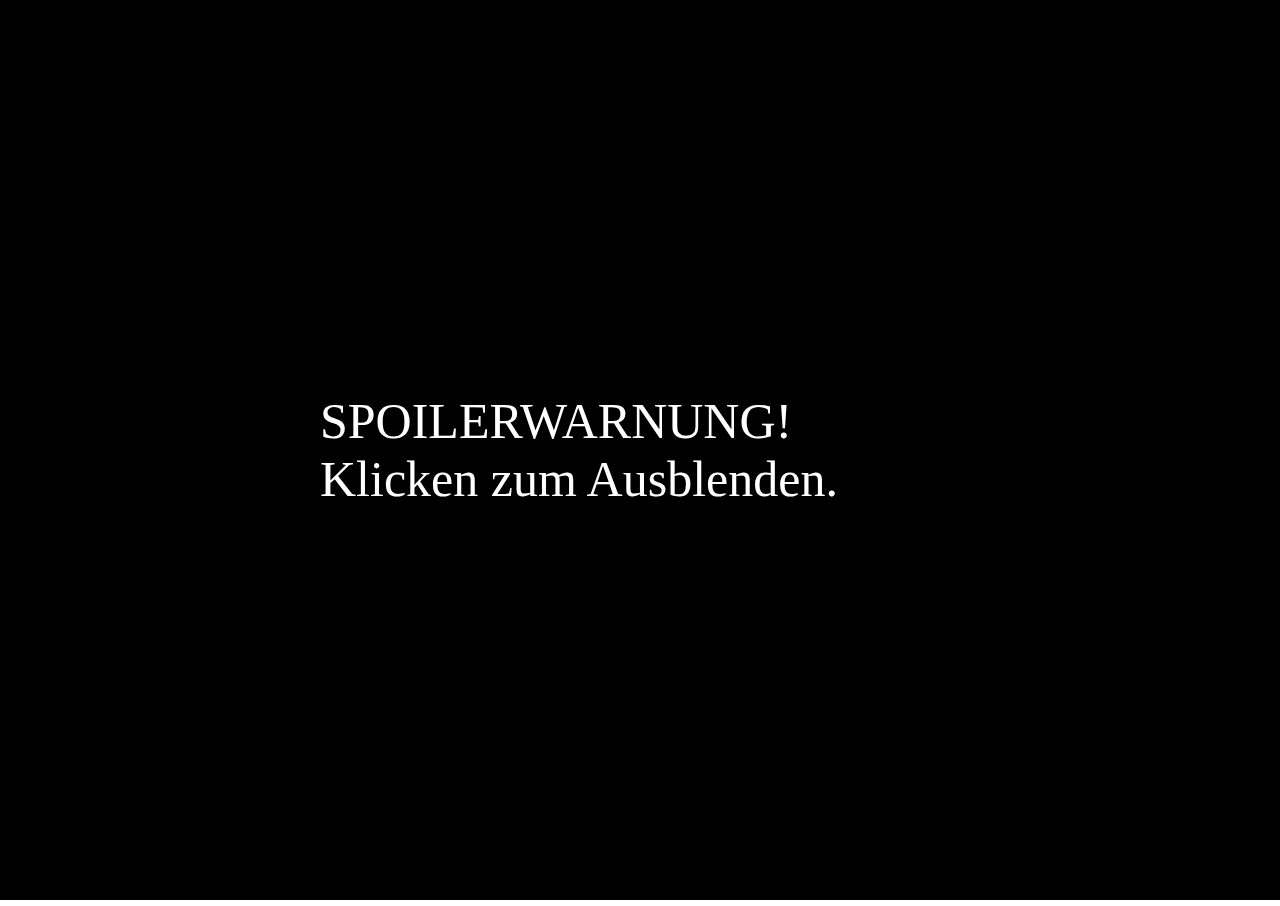
<file: gs.html>
<!DOCTYPE html>
<html lang="de">
<head>

  <meta charset="UTF-8" />
  <meta name="viewport" content="width=device-width, initial-scale=1">
<link rel="preconnect" href="https://fonts.googleapis.com">
<link rel="preconnect" href="https://fonts.gstatic.com" crossorigin>
<link href="https://fonts.googleapis.com/css2?family=Bitcount+Single+Ink:wght@100..900&family=Jost:ital,wght@0,100..900;1,100..900&family=Momo+Signature&family=Smooch+Sans:wght@100..900&family=Trade+Winds&family=Ubuntu:ital,wght@0,300;0,400;0,500;0,700;1,300;1,400;1,500;1,700&display=swap" rel="stylesheet">
<link rel="icon" type="image/x-icon" href="https://de.stardewvalleywiki.com/mediawiki/extensions/StardewValley/images/favicon.png">
<link rel="stylesheet" href="style.css">

<title>Verlauf</title>
<style>
#overlay {
  position: fixed;
  display: none;
  width: 100%;
  height: 100%;
  top: 0;
  left: 0;
  right: 0;
  bottom: 0;
  background-color: rgba(0,0,0,1);
  z-index: 2;
  cursor: pointer;
}


#text{
  position: absolute;
  top: 50%;
  left: 50%;
  font-size: 50px;
  color: white;
  transform: translate(-50%,-50%);
  -ms-transform: translate(-50%,-50%);
}
</style>
</head>

<body onload="on()">







	<script type="text/javascript">
    for (let i = 0; i < 42; i++) {
  console.error("Was ist das? Eine CTF-Challenge?");
}
console.error("Was ist das? Eine CTF-Challenge?");
</script>
<div id="overlay" onclick="off()">
  <div id="text">SPOILERWARNUNG! Klicken zum Ausblenden.</div>

</div>
  <h1>Verlauf</h1>

<button onclick="history.back()">Zurück zur Hauptseite</button>


<hr>
<p>Ein typischer Playthrough des Spiels sieht so aus:</p>
<ol>
  <li>Charakter und Farm erstellen</li>
  <li>Introsequenz ansehen (Wenn nicht übersprungen)</li>
  <li>Erste Samen anpflanzen & gießen</li>
  <li>Schlafen</li>
  <li>Bis Ernte Wiederholen</li>
  <li>Tier adoptieren (Oder überspringen)</li>
  <li>Samen bei Pierres kaufen (Oder JoJa)</li>
  <li>Etwas länger wiederholen</li>
  <li>Gemeinschaftszentrum freischalten</li>
  <li>Angel abholen</li>
  <li>Schwert abholen</li>
  <li>In die Minen gehen und die Zeit aus den Augen verlieren</li>
  <li>Alle Bündel im Gemeinschaftszentrum vervollständigen</li>
  <li>Farm verschönern</li>
  
</ol>

<hr>
<script>
function on() {
  document.getElementById("overlay").style.display = "block";
}

function off() {
  document.getElementById("overlay").style.display = "none";
}
</script>
</body>

<footer>
<p>© Jannis 2025</p>
<p>Diese Infos sind aus eigener Erfahrung und ohne jegliche Garantie bereitgestellt.</p>


<marquee direction="right">Sternentautaal</marquee>

</footer>
</html>
</file>
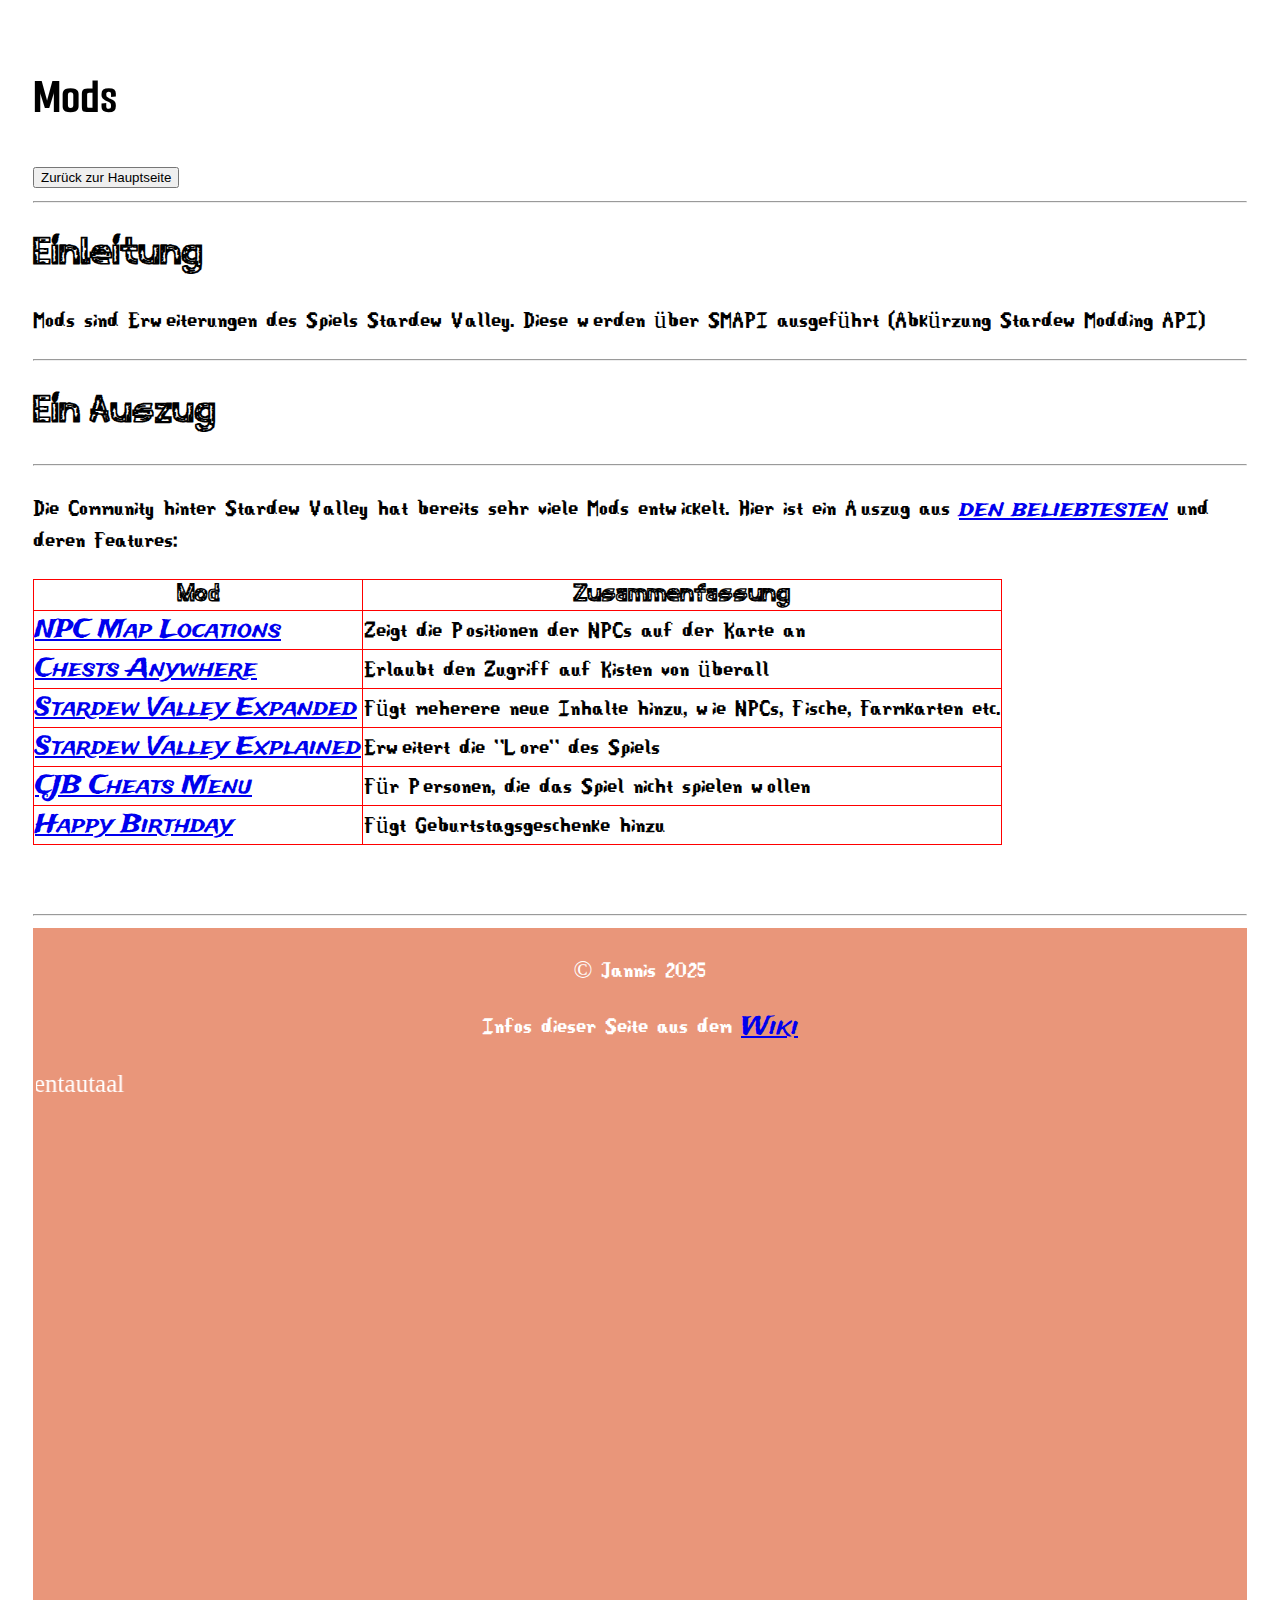
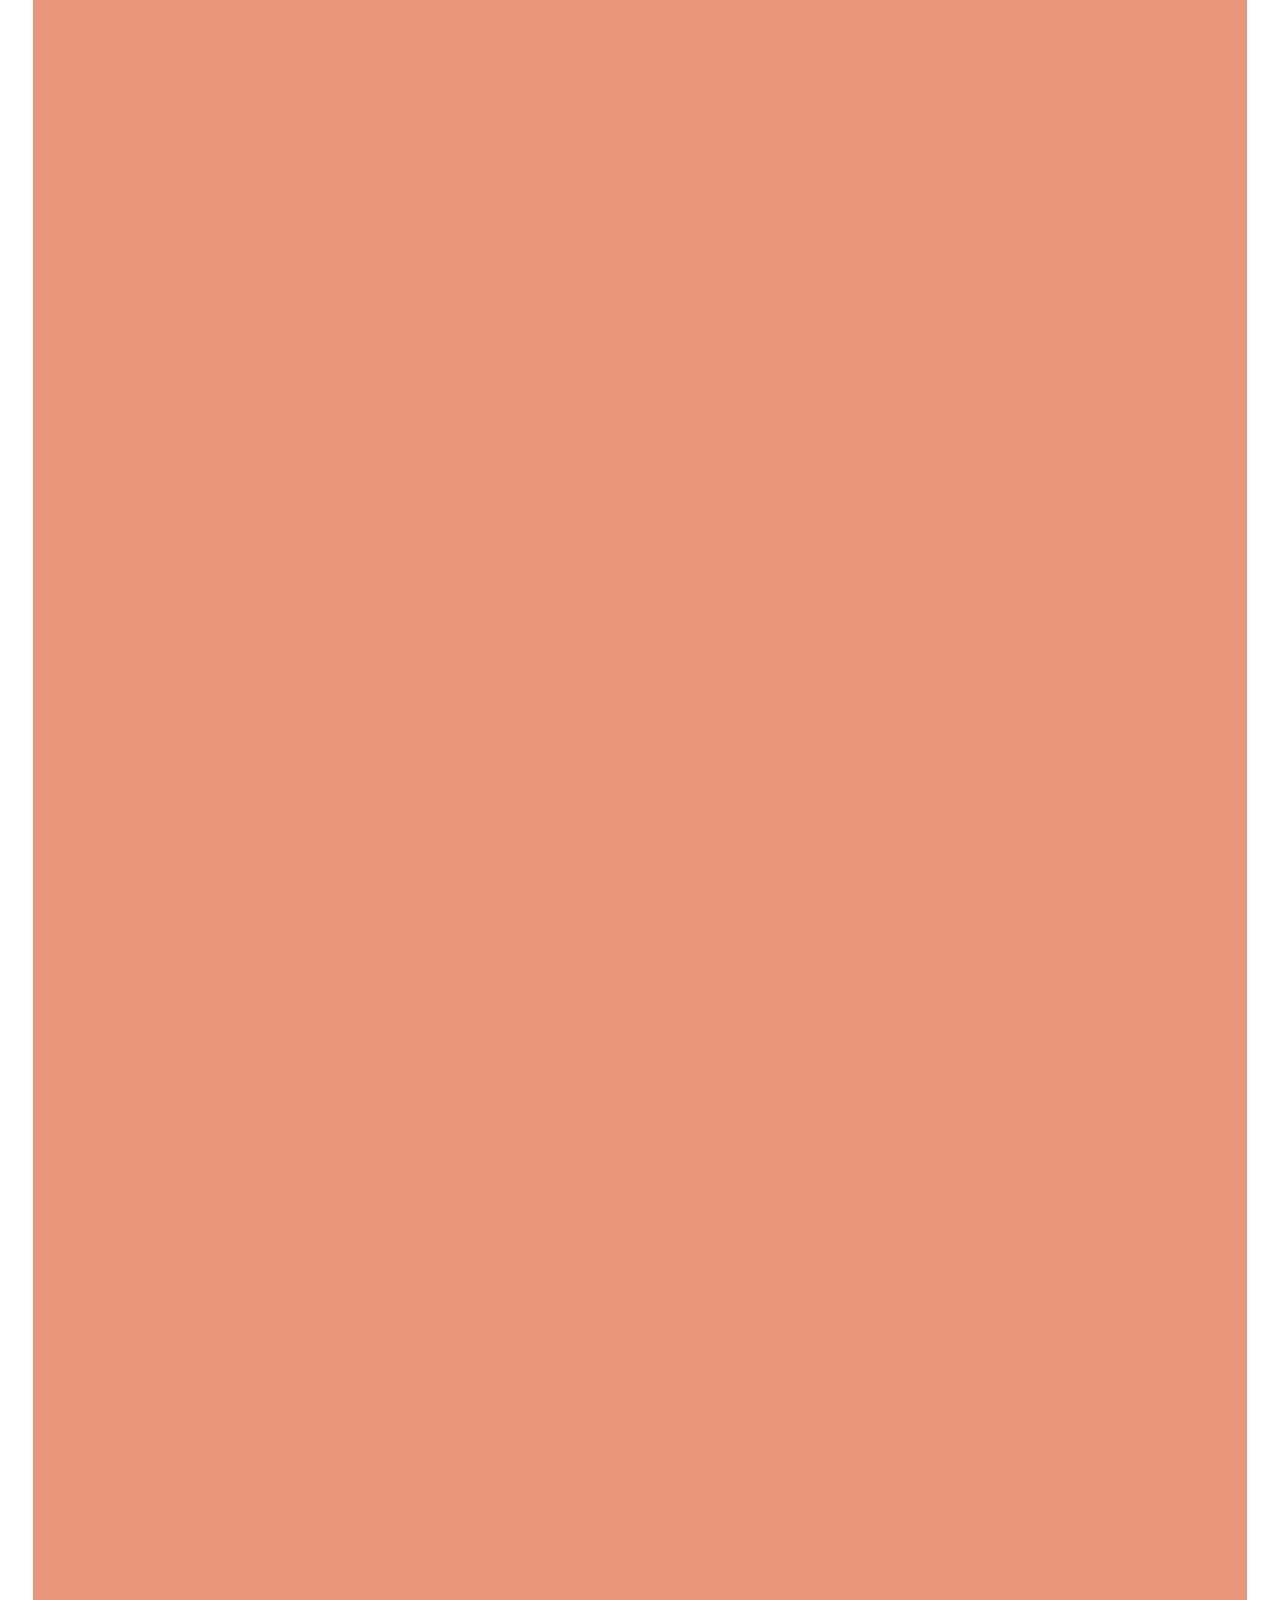
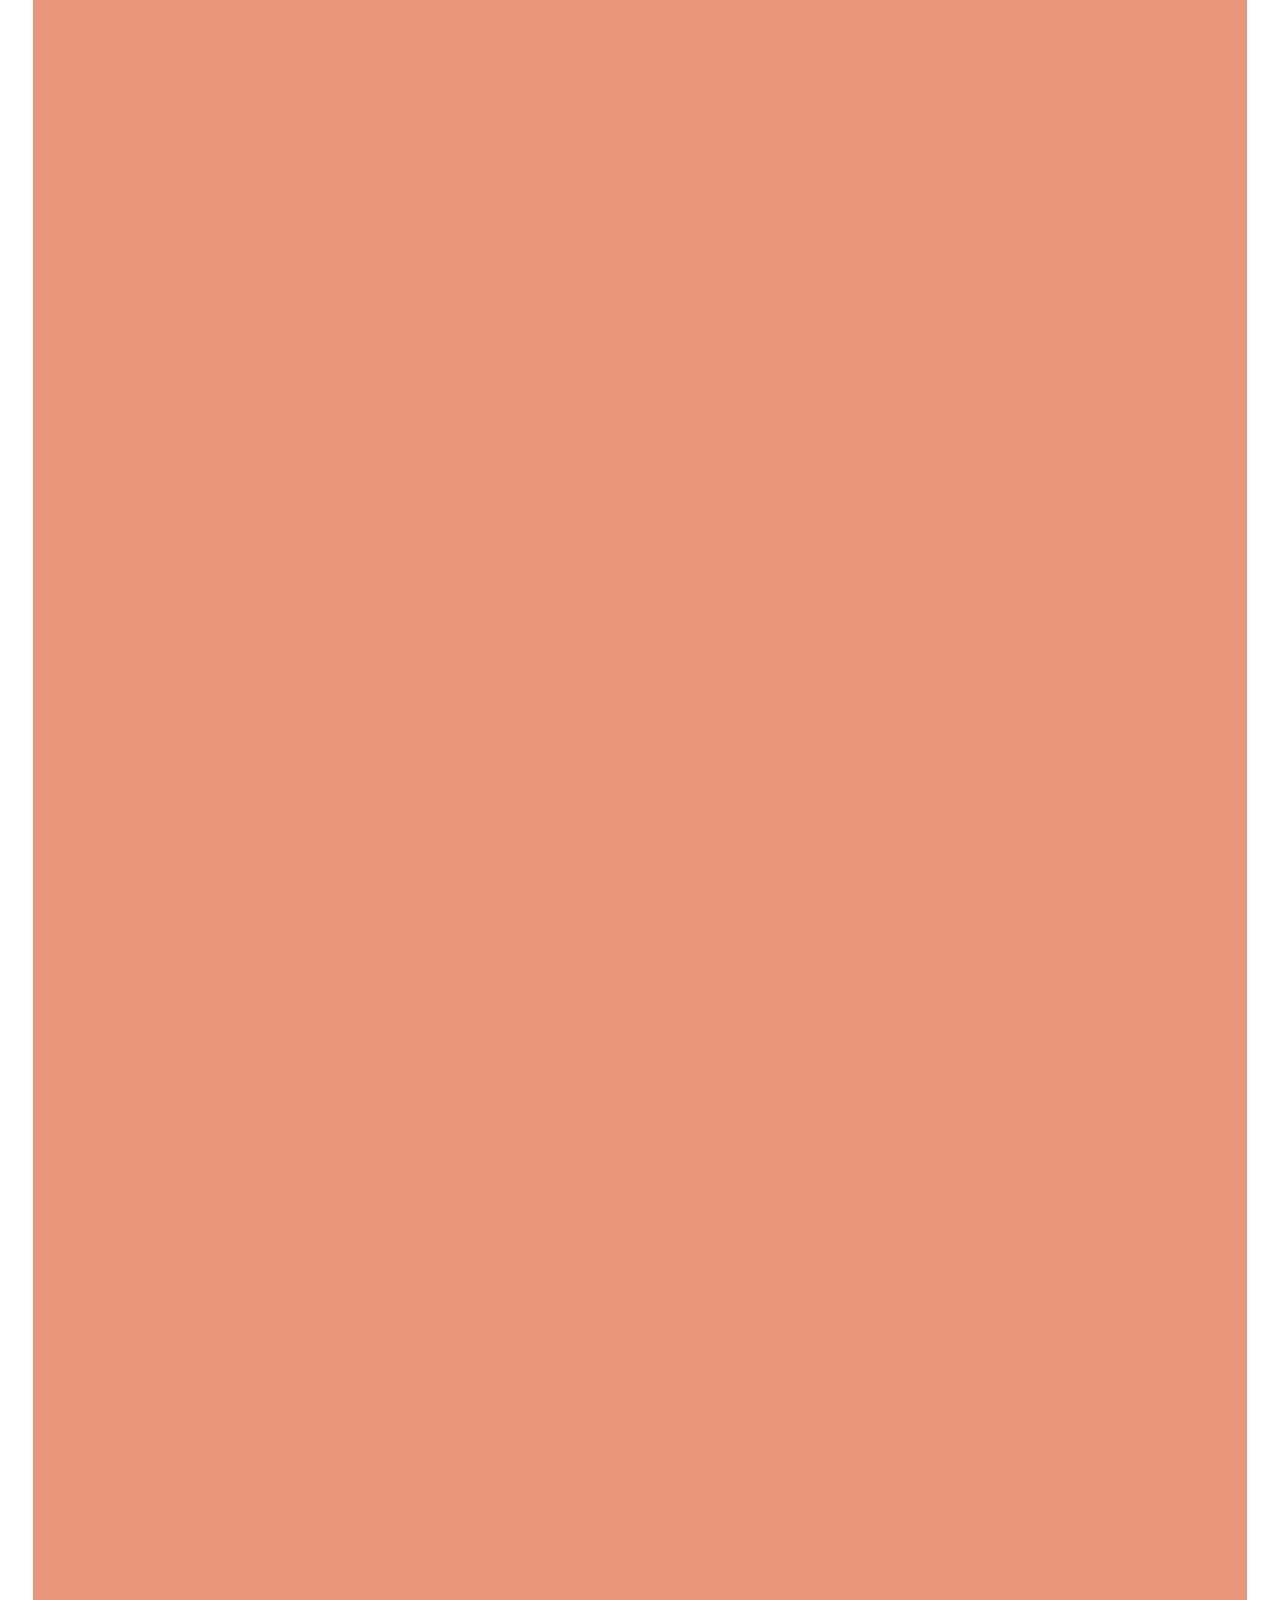
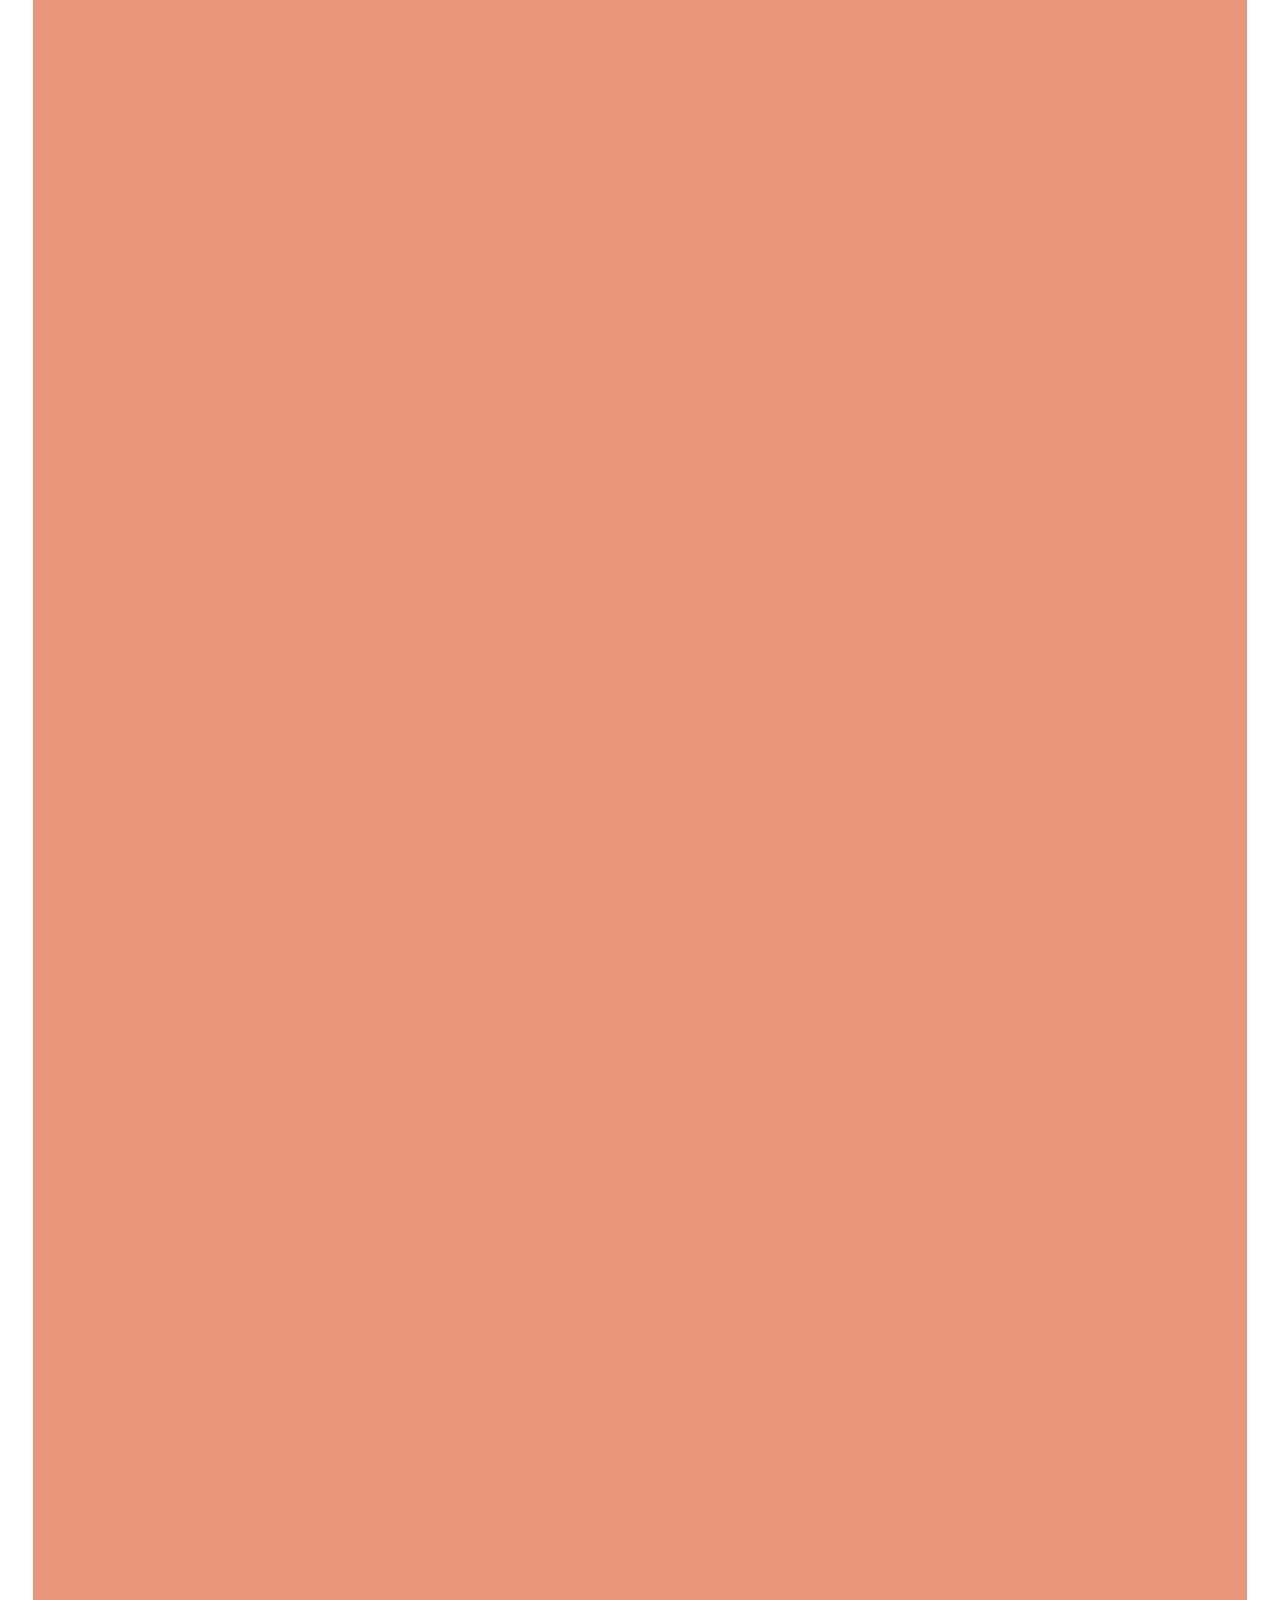
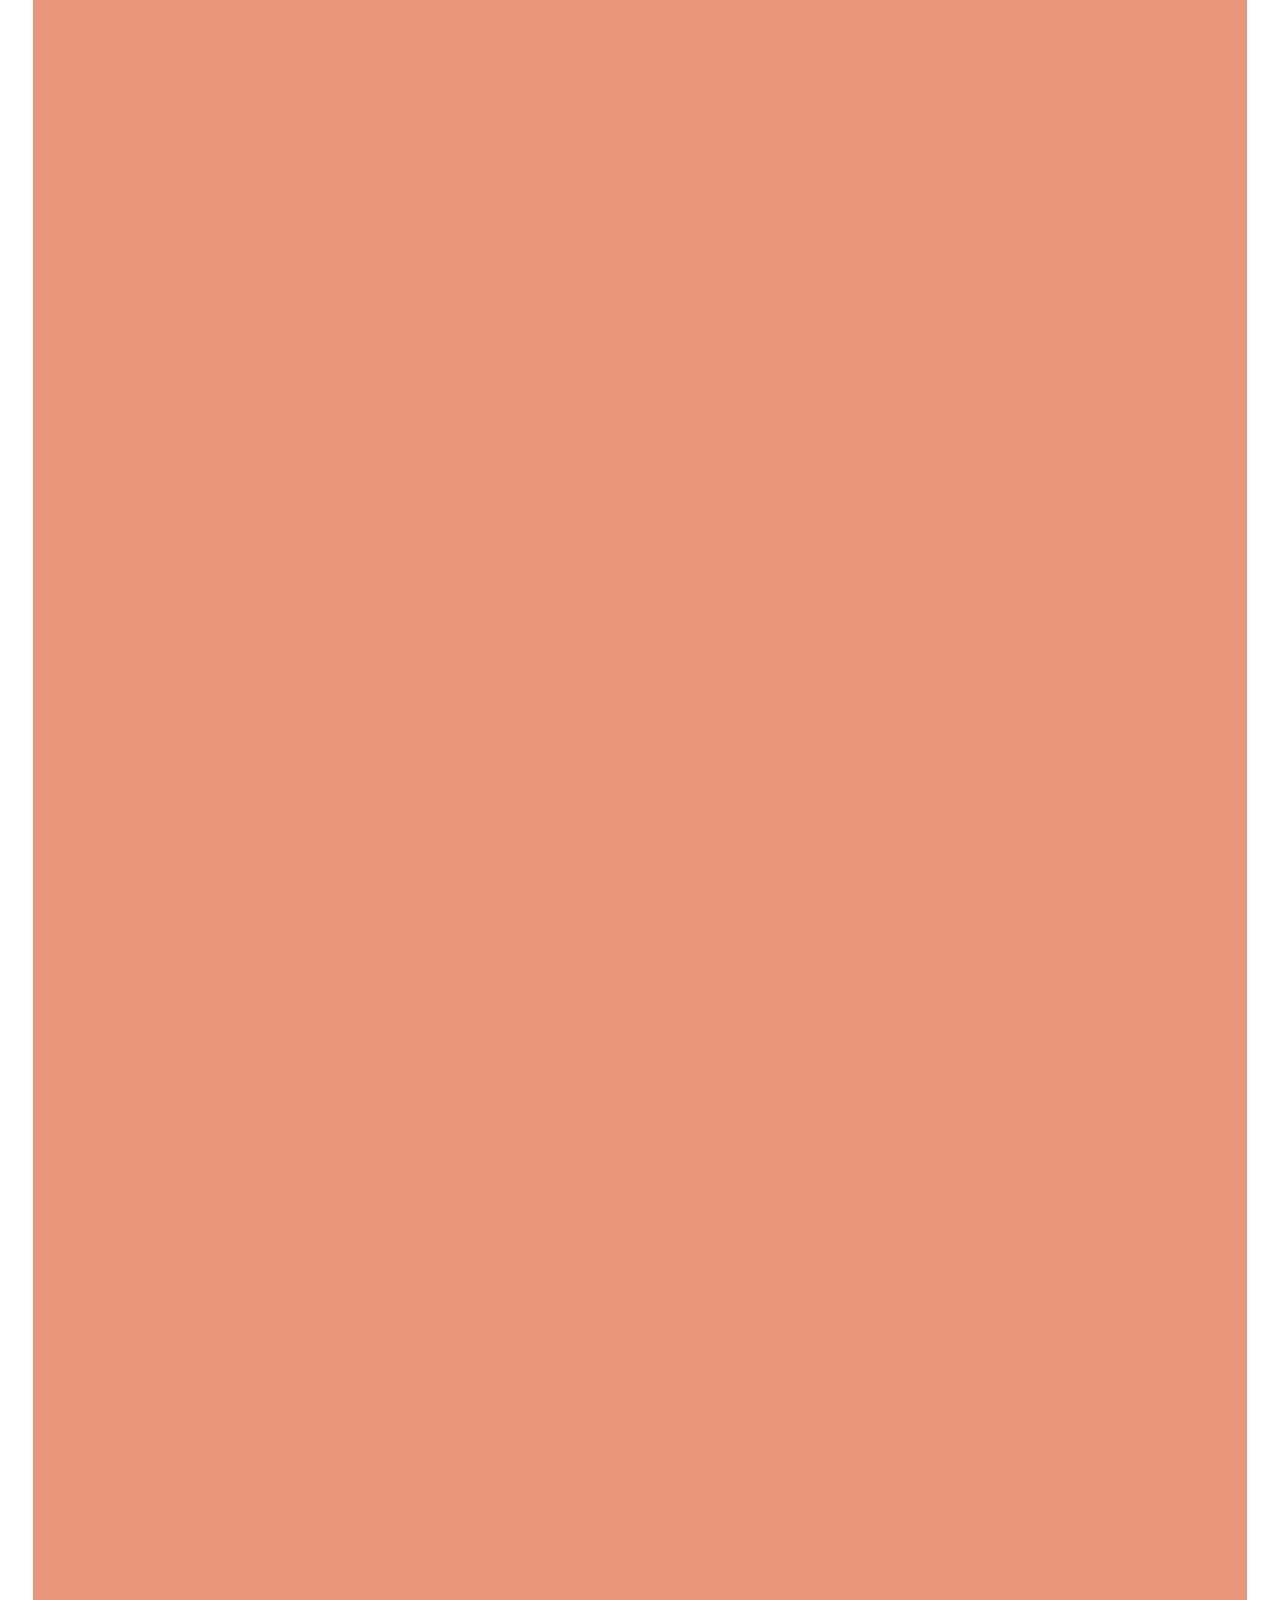
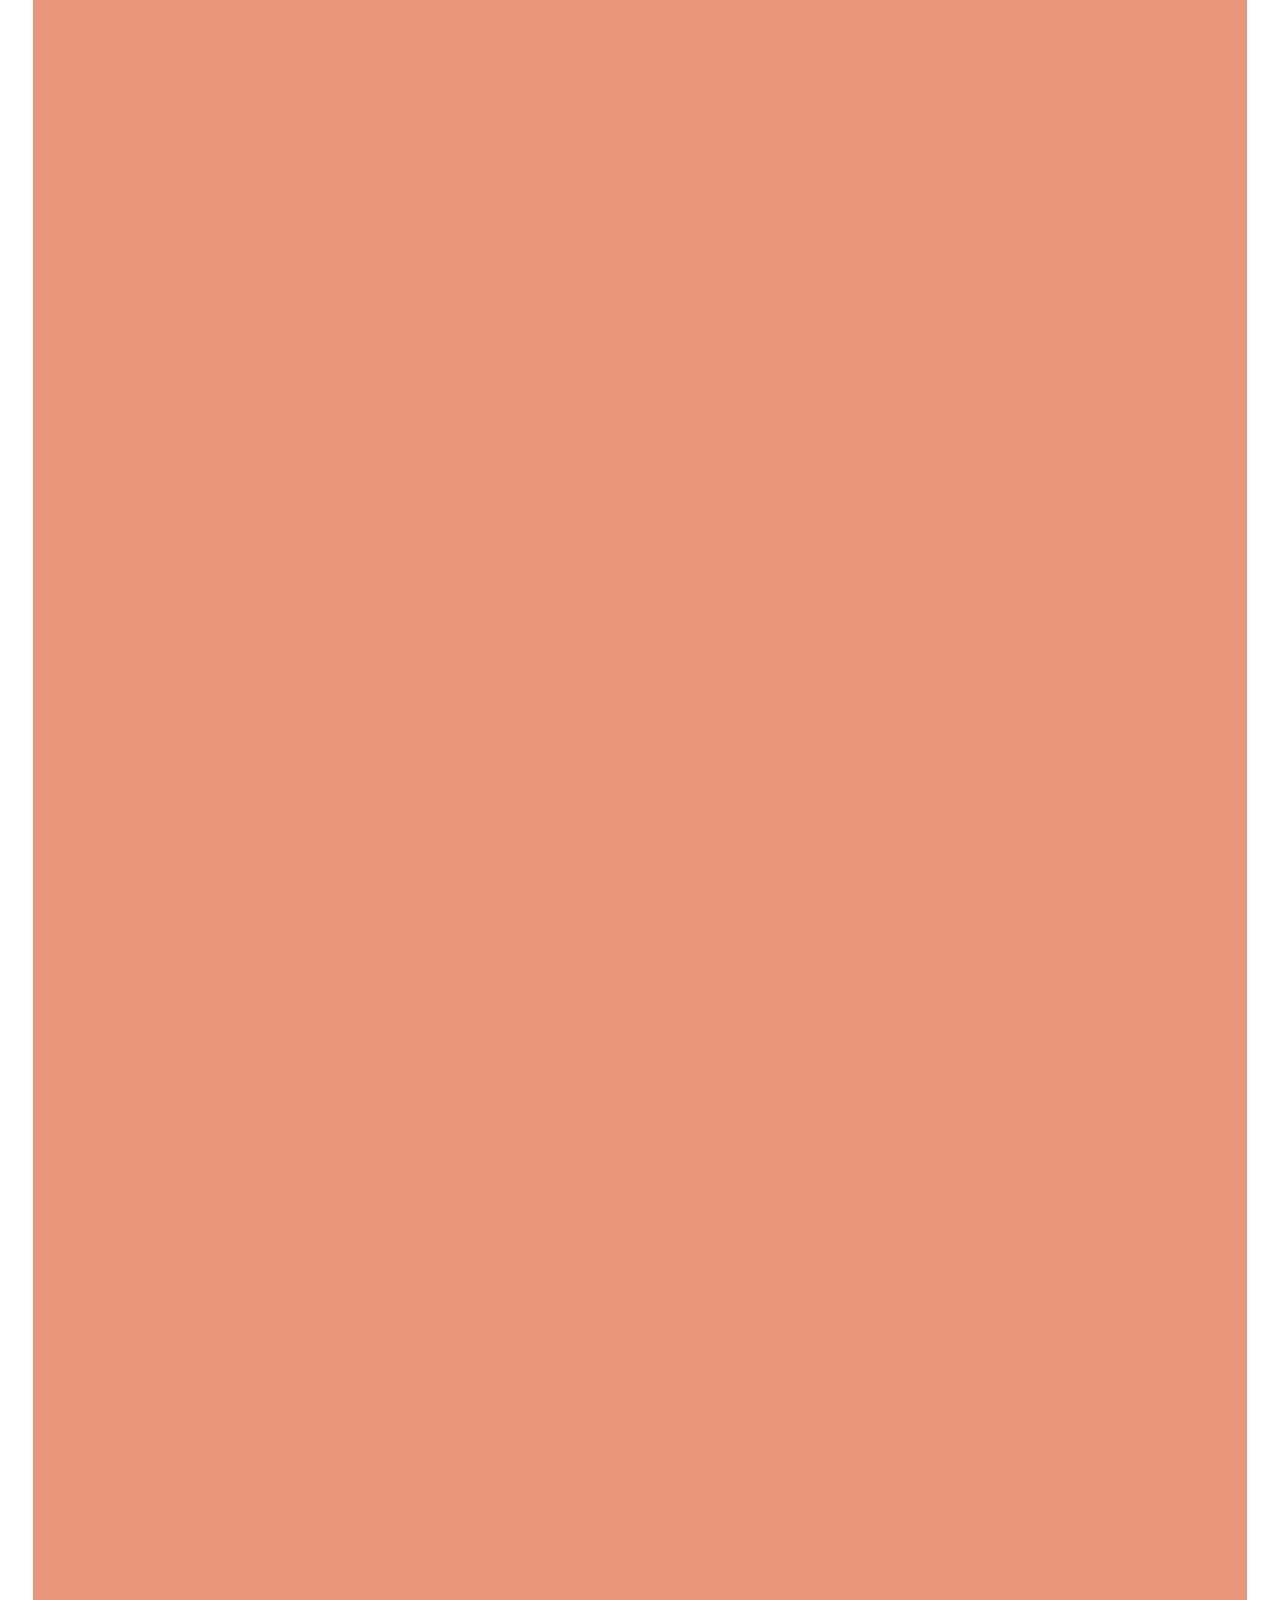
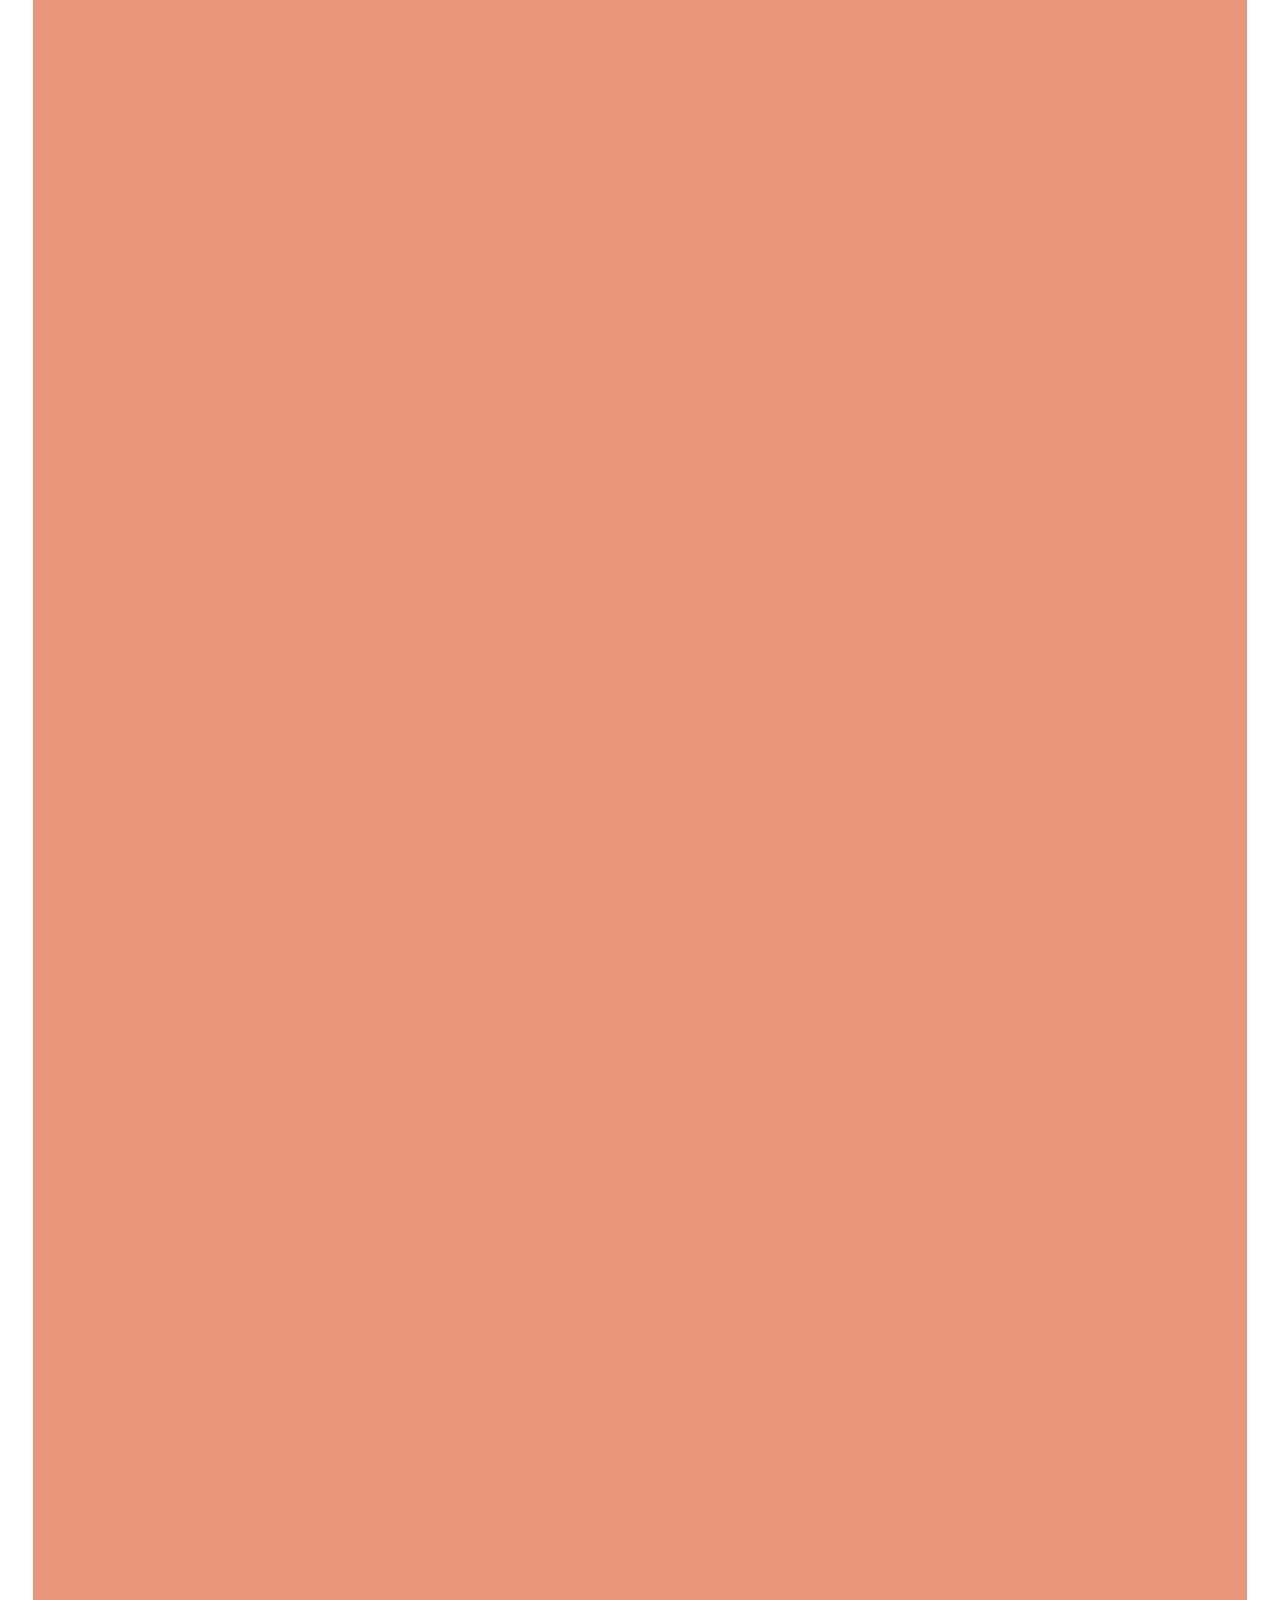
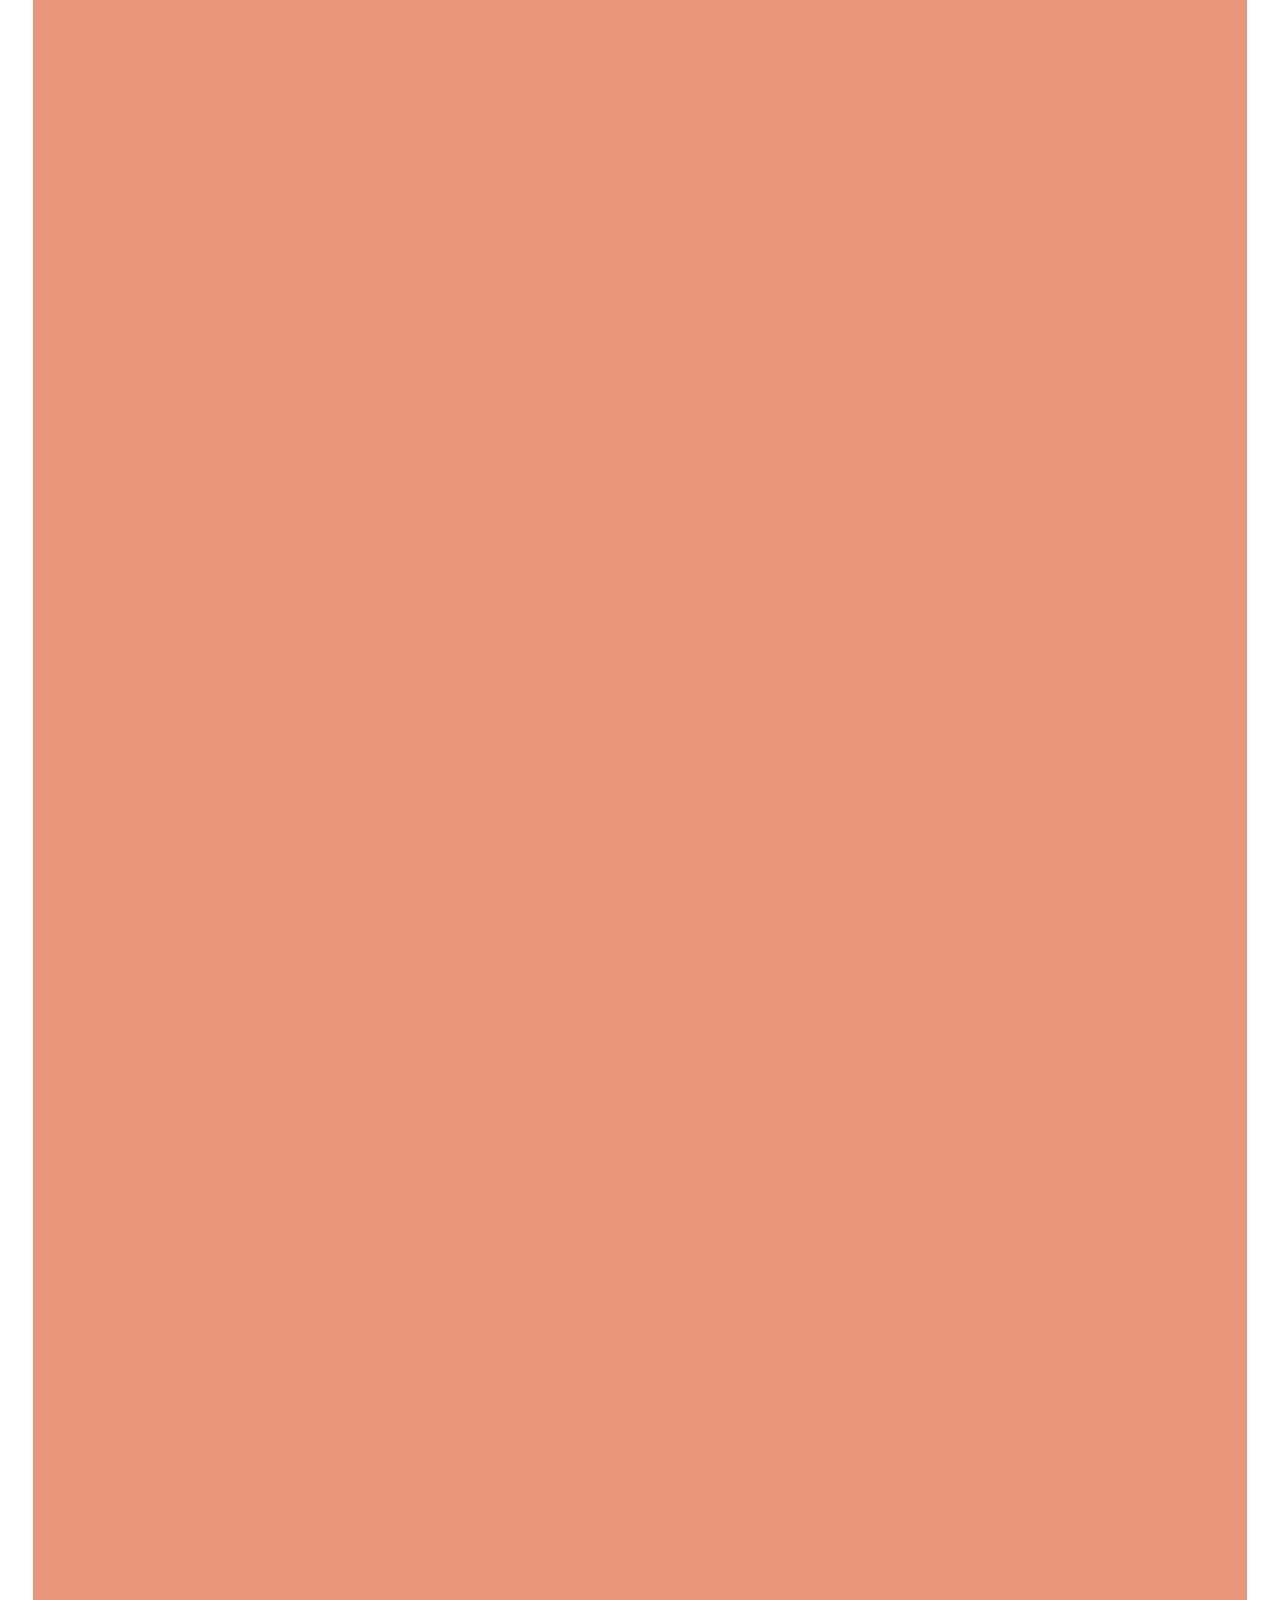
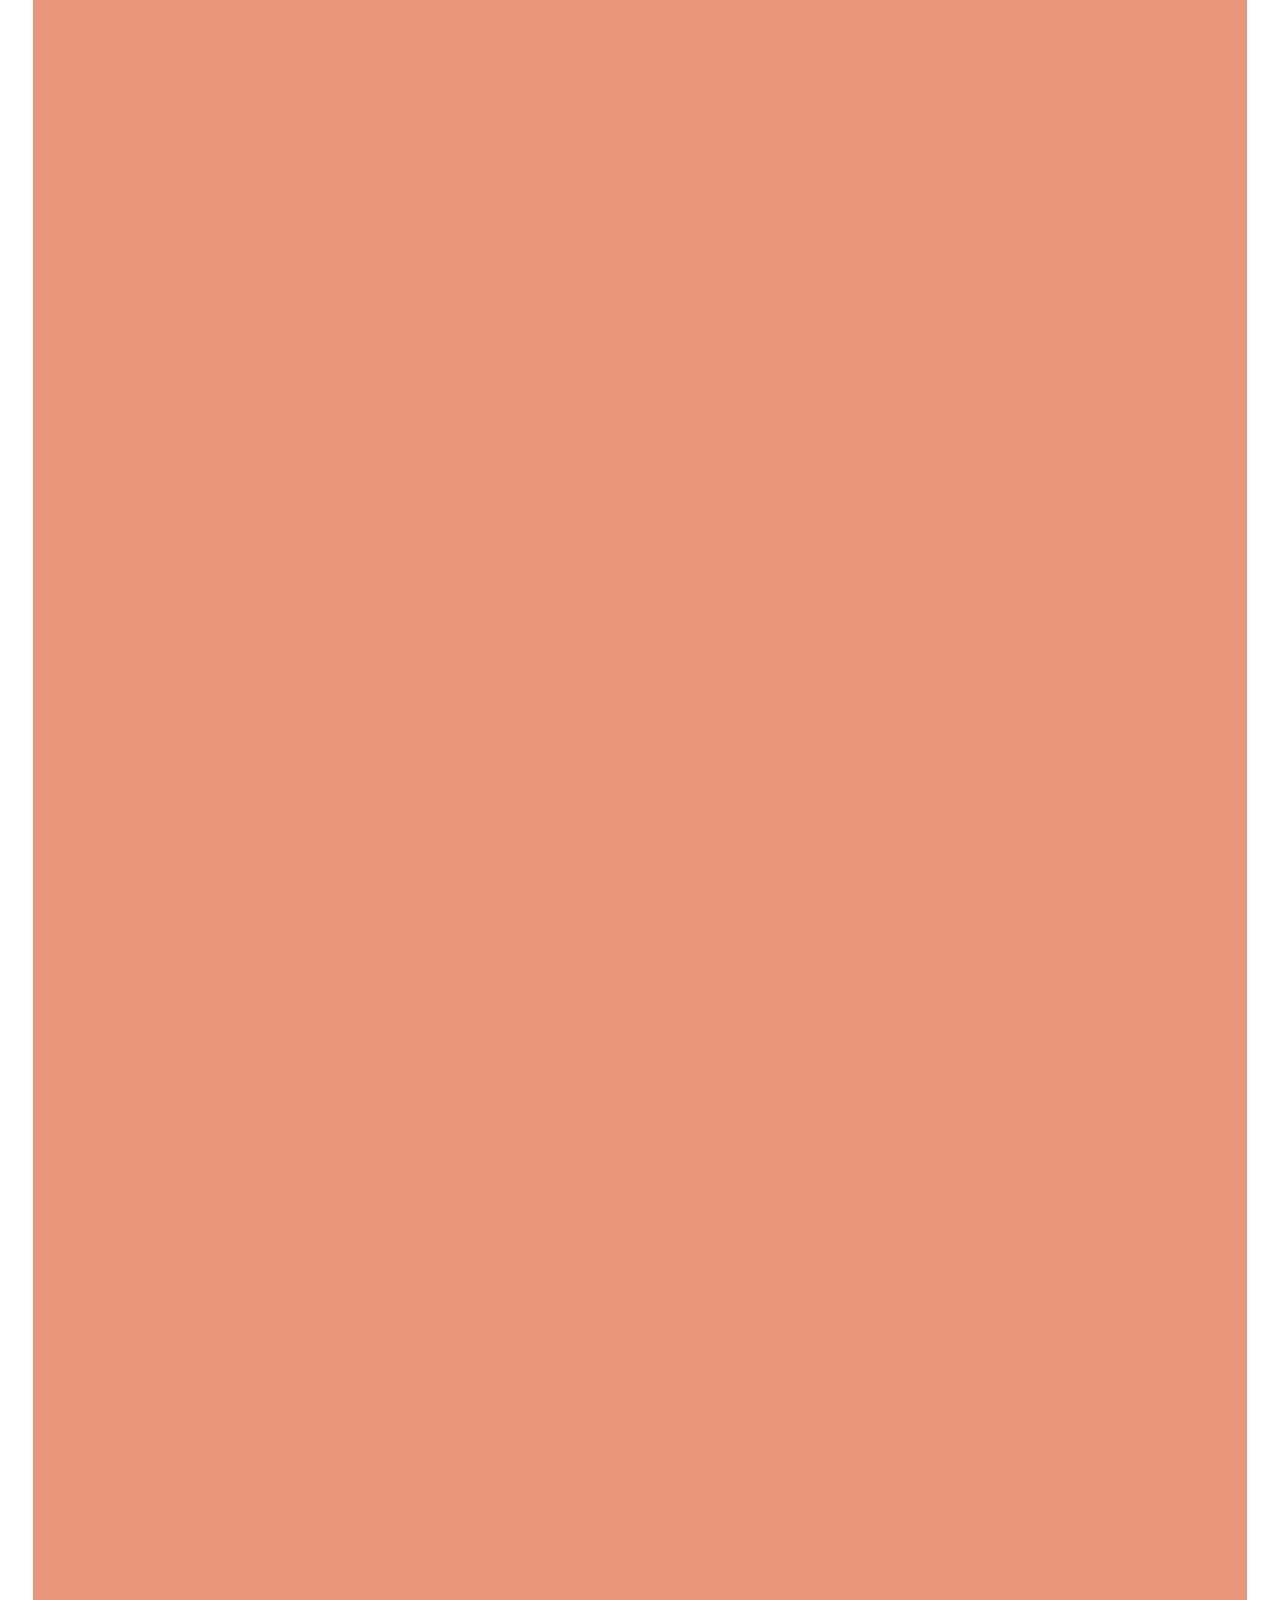
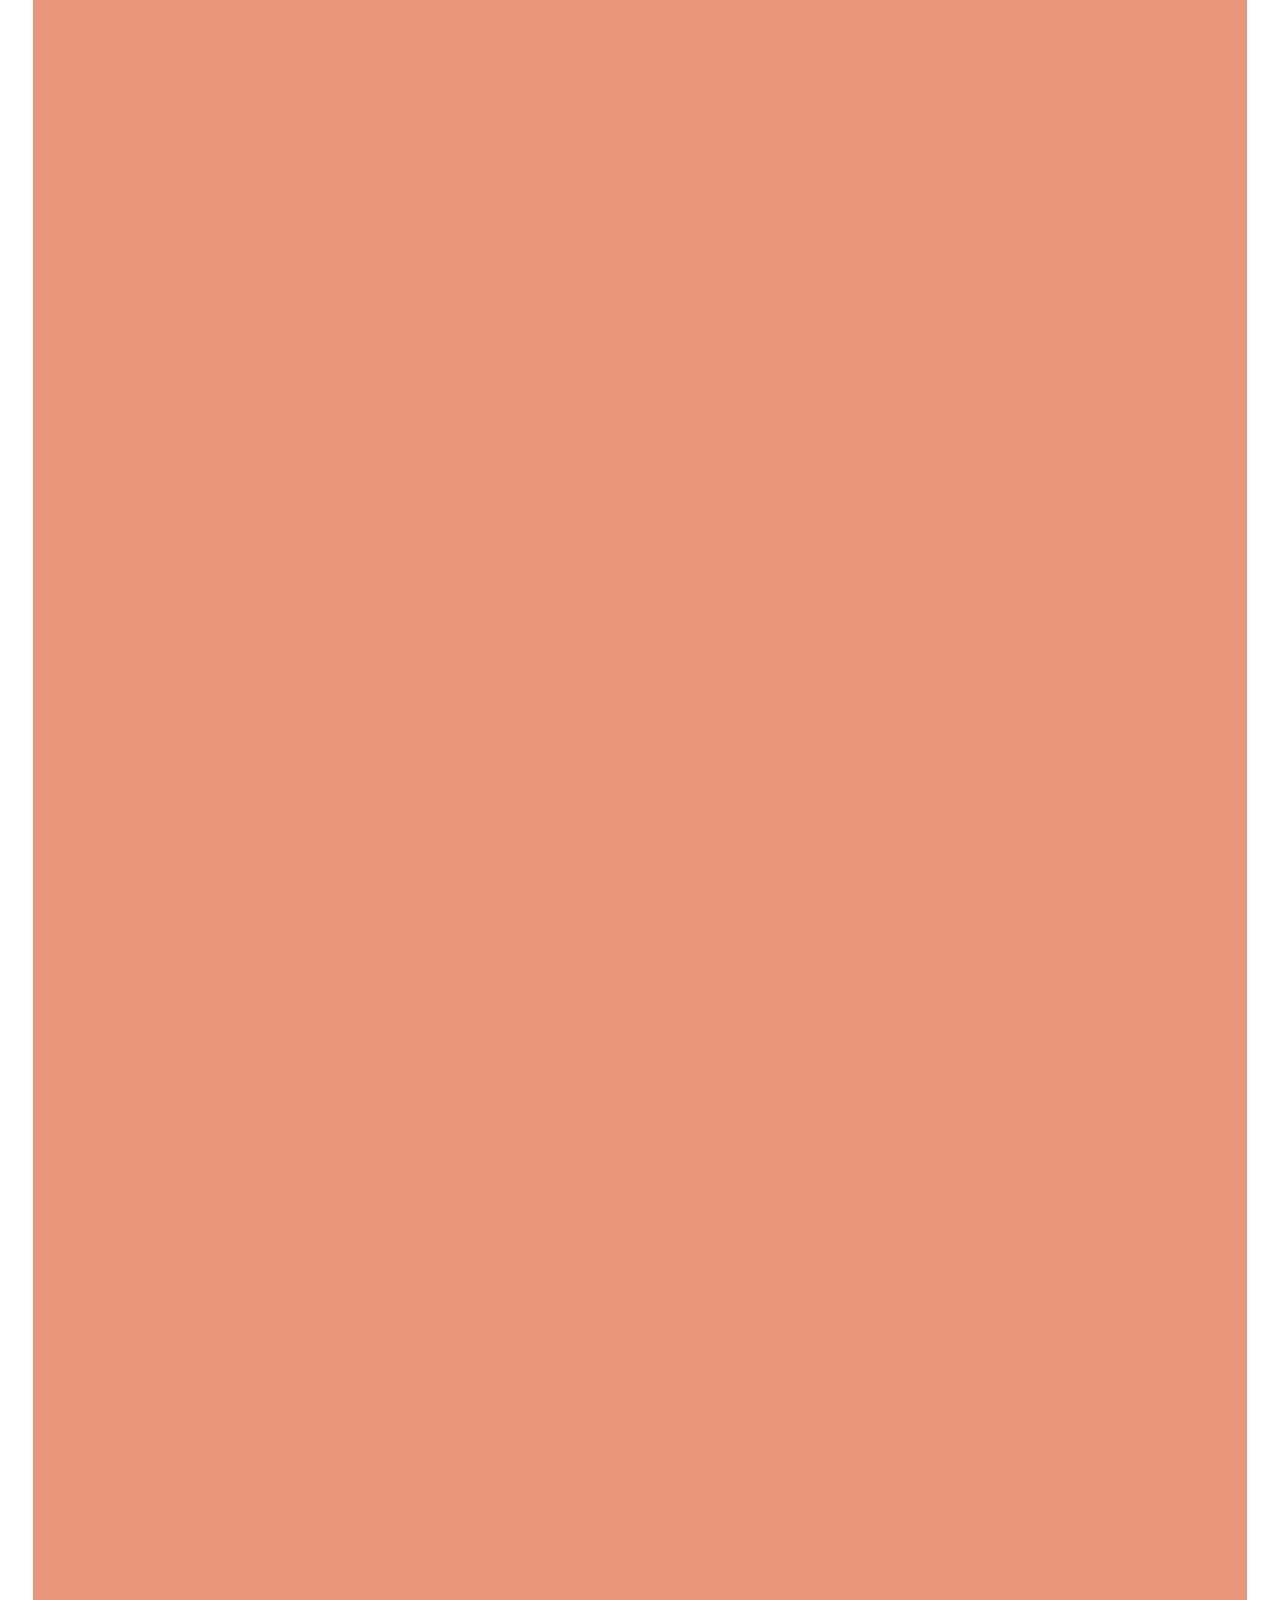
<file: mods.html>
<!DOCTYPE html>
<html lang="de">
<head>

  <meta charset="UTF-8" />
  <meta name="viewport" content="width=device-width, initial-scale=1">
<link rel="preconnect" href="https://fonts.googleapis.com">
<link rel="preconnect" href="https://fonts.gstatic.com" crossorigin>
<link href="https://fonts.googleapis.com/css2?family=Bitcount+Single+Ink:wght@100..900&family=Jost:ital,wght@0,100..900;1,100..900&family=Momo+Signature&family=Smooch+Sans:wght@100..900&family=Trade+Winds&family=Ubuntu:ital,wght@0,300;0,400;0,500;0,700;1,300;1,400;1,500;1,700&display=swap" rel="stylesheet">
<link rel="icon" type="image/x-icon" href="https://de.stardewvalleywiki.com/mediawiki/extensions/StardewValley/images/favicon.png">
<link rel="stylesheet" href="style.css">

<title>Mods</title>

</head>

<body>







	<script type="text/javascript">
    for (let i = 0; i < 42; i++) {
  console.error("Was ist das? Eine CTF-Challenge?");
}
console.error("Was ist das? Eine CTF-Challenge?");
</script>

  <h1>Mods</h1>

<button onclick="history.back()">Zurück zur Hauptseite</button>
<hr>
<h2>Einleitung</h2>
<p>Mods sind Erweiterungen des Spiels Stardew Valley. Diese werden über SMAPI ausgeführt (Abkürzung Stardew Modding API)</p>
<hr>
<h2>Ein Auszug</h2>
<hr>
<p>Die Community hinter Stardew Valley hat bereits sehr viele Mods entwickelt. Hier ist ein Auszug aus <a href="https://www.nexusmods.com/games/stardewvalley">den beliebtesten</a> und deren Features:</p>
<table>
  <tr><th>Mod</th><th>Zusammenfassung</th></tr>
  <tr><td><a href="https://www.nexusmods.com/stardewvalley/mods/239">NPC Map Locations</a></td><td>Zeigt die Positionen der NPCs auf der Karte an</td></tr>
  <tr><td><a href="https://www.nexusmods.com/stardewvalley/mods/518">Chests Anywhere</a></td><td>Erlaubt den Zugriff auf Kisten von überall</td></tr>
  <tr><td><a href="https://www.nexusmods.com/stardewvalley/mods/3753">Stardew Valley Expanded</a></td><td>Fügt meherere neue Inhalte hinzu, wie NPCs, Fische, Farmkarten etc.</td></tr>
  <tr><td><a href="https://www.nexusmods.com/stardewvalley/mods/39041">Stardew Valley Explained</a></td><td>Erweitert die "Lore" des Spiels</td></tr>
  <tr><td><a href="https://www.nexusmods.com/stardewvalley/mods/4">CJB Cheats Menu</a></td><td>Für Personen, die das Spiel nicht spielen wollen</td></tr>
  <tr><td><a href="https://www.nexusmods.com/stardewvalley/mods/520">Happy Birthday</a></td><td>Fügt Geburtstagsgeschenke hinzu</td></tr>
  
</table>
<br><br>
<!-- <tr><td><a href="https://www.nexusmods.com/stardewvalley/mods/239">NPC Map Locations</a></td><td>Zeigt die Positionen der NPCs auf der Karte an</td></tr> -->
<hr>


</body>

<footer>
<p>© Jannis 2025</p>
<p>Infos dieser Seite aus dem <a href="https://stardewvalleywiki.com/Modding:Index">Wiki</a></p>


<marquee direction="right">Sternentautaal</marquee>

<br><br><br><br><br><br><br><br><br><br><br><br><br><br><br><br><br><br><br><br><br><br><br><br><br><br><br><br><br><br><br><br><br><br><br><br><br><br><br><br><br><br><br><br><br><br><br><br><br><br><br><br><br><br><br><br><br><br><br><br><br><br><br><br><br><br><br><br><br><br><br><br><br><br><br><br><br><br><br><br><br><br><br><br><br><br><br><br><br><br><br><br><br><br><br><br><br><br><br><br><br><br><br><br><br><br><br><br><br><br><br><br><br><br><br><br><br><br><br><br><br><br><br><br><br><br><br><br><br><br><br><br><br><br><br><br><br><br><br><br><br><br><br><br><br><br><br><br><br><br><br><br><br><br><br><br><br><br><br><br><br><br><br><br><br><br><br><br><br><br><br><br><br><br><br><br><br><br><br><br><br><br><br><br><br><br><br><br><br><br><br><br><br><br><br><br><br><br><br><br><br><br><br><br><br><br><br><br><br><br><br><br><br><br><br><br><br><br><br><br><br><br><br><br><br><br><br><br><br><br><br><br><br><br><br><br><br><br><br><br><br><br><br><br><br><br><br><br><br><br><br><br><br><br><br><br><br><br><br><br><br><br><br><br><br><br><br><br><br><br><br><br><br><br><br><br><br><br><br><br><br><br><br><br><br><br><br><br><br><br><br><br><br><br><br><br><br><br><br><br><br><br><br><br><br><br><br><br><br><br><br><br><br><br><br><br><br><br><br><br><br><br><br><br><br><br><br><br><br><br><br><br><br><br><br><br><br><br><br><br><br><br><br><br><br><br><br><br><br><br><br><br><br><br><br><br><br><br><br><br><br><br><br><br><br><br><br><br><br><br><br><br><br><br><br><br><br><br><br><br><br><br><br><br><br><br><br><br><br><br><br><br><br><br><br><br><br><br><br><br><br><br><br><br><br><br><br><br><br><br><br><br><br><br><br><br><br><br><br><br><br><br><br><br><br><br><br><br><br><br><br><br><br><br><br><br><br><br><br><br><br><br><br><br><br><br><br><br><br><br><br><br><br><br><br><br><br><br><br><br><br><br><br><br><br><br><br><br><br><br><br><br><br><br><br><br><br><br><br><br><br><br><br><br><br><br><br><br><br><br><br><br><br><br><br><br><br><br><br><br><br><br><br><br><br><br><br><br><br><br><br><br><br><br><br><br><br><br><br><br><br><br><br><br><br><br><br><br><br><br><br><br><br><br><br><br><br><br><br><br><br><br><br><br><br><br><br><br><br><br><br><br><br><br><br><br><br><br><br><br><br><br><br><br><br><br><br><br><br><br><br><br><br><br><br><br><br><br><br><br><br><br><br><br><br><br><br><br><br><br><br><br><br><br><br><br><br><br><br><br><br><br><br><br><br><br><br><br><br><br><br><br><br><br><br><br><br><br><br><br><br><br><br><br><br><br><br><br><br><br><br><br><br><br><br><br><br><br><br><br><br><br><br><br><br><br><br><br><br><br><br><br><br><br><br><br><br><br><br><br><br><br><br><br><br><br><br><br><br><br><br><br><br><br><br><br><br><br><br><br><br><br><br><br><br><br><br><br><br><br><br><br><br><br><br><br><br><br><br><br><br><br><br><br><br><br><br><br><br><br><br><br><br><br><br><br><br><br><br><br><br><br><br><br><br><br><br><br><br><br><br><br><br><br><br><br><br><br><br><br><br><br><br><br><br><br><br><br><br><br><br><br><br><br><br><br><br><br><br><br><br><br><br><br><br><br><br><br><br><br><br><br><br><br><br><br><br><br><br><br><br><br><br><br><br><br><br><br><br><br><br><br><br><br><br><br><br><br><br><br><br><br><br><br><br><br><br><br><br><br><br><br><br><br><br><br><br><br><br><br><br><br><br><br><br><br><br><br><br><br><br><br><br><br><br><br><br><br><br><br><br><br><br><br><br><br><br><br><br><br><br><br><br><br><br><br><br><br><br><br><br><br><br><br><br><br><br><br><br><br><br><br><br><br><br><br><br><br><br><br><br><br><br><br><br><br><br><br><br><br><br><br><br><br><br><br><br><br><br><br><br><br><br><br><br><br><br><br><br><br><br><br><br><br><br><br><br><br><br><br><br><br><br><br><br><br><br><br><br><br><br><br><br><br><br><br><br><br><br><br><br><br><br><br><br><br><br><br><br><br><br><br><br><br><br><br><br><br><br><br><br><br><br><br><br><br><br><br><br><br><br><br><br><br><br><br><br><br><br><br><br><br><br><br><br><br><br><br><br><br><br><br><br><br><br><br><br><br><br><br><br><br><br><br><br><br><br><br><br><br><br><br><br><br><br><br><br><br><br><br><br><br><br><br><br><br><br><br><br><br><br><br><br><br><br><br><br><br><br><br><br><br><br><br><br><br><br><br><br><br><br><br><br><br><br><br><br><br><br><br><br><br><br><br><br><br><br><br><br><br><br><br><br><br><br><br><br><br><br><br><br><br><br><br><br><br><br><br><br><br><br><br><br><br><br><br><br><br><br><br><br><br><br><br><br><br><br><br><br><br><br><br><br><br><br><br><br><br><br><br><br><br><br><br><br><br><br><br><br><br><br><br><br><br><br><br><br><br><br><br><br><br><br><br><br><br><br><br><br><br><br><br><br><br><br><br><br><br><br><br><br><br><br><br><br><br><br><br><br><br><br><br><br><br><br><br><br><br><br><br><br><br><br><br><br><br><br><br><br><br><br><br><br><br><br><br><br><br><br><br><br><br><br><br><br><br><br><br><br><br><br><br><br><br><br><br><br><br><br><br><br><br><br><br><br><br><br><br><br><br><br><br><br><br><br><br><br><br><br><br><br><br><br><br><br><br><br><br><br><br><br><br><br><br><br><br><br><br><br><br><br><br><br><br><br><br><br><br><br><br><br><br><br><br><br><br><br><br><br><br><br><br><br><br><br><br><br><br><br><br><br><br><br><br><br><br><br><br><br><br><br><br><br><br><br><br><br><br><br><br><br><br><br><br><br><br><br><br><br><br><br><br><br><br><br><br><br><br><br><br><br><br><br><br><br><br><br><br><br><br><br><br><br><br><br><br><br><br><br><br><br><br><br><br><br><br><br><br><br><br><br><br><br><br><br><br><br><br><br><br><br><br><br><br><br><br><br><br><br><br><br><br><br><br><br><br><br><br><br><br><br><br><br><br><br><br><br><br><br><br><br><br><br><br><br><br><br><br><br><br><br><br><br><br><br><br><br><br><br><br><br><br><br><br><br><br><br><br><br><br><br><br><br><br><br><br><br><br><br><br><br><br><br><br><br><br><br><br><br><br><br><br><br><br><br><br><br><br><br><br><br><br><br><br><br><br><br><br><br><br><br><br><br><br><br><br><br><br><br><br><br><br><br><br><br><br><br><br><br><br><br><br><br><br><br><br><br><br><br><br><br><br><br><br><br><br><br><br><br><br><br><br><br><br><br><br><br><br><br><br><br><br><br><br><br><br><br><br><br><br><br><br><br><br><br><br><br><br><br><br><br><br><br><br><br><br><br><br><br><br><br><br><br><br><br><br><br><br><br><br><br><br><br><br><br><br><br><br><br><br><br><br><br><br><br><br><br><br><br><br><br><br><br><br><br><br><br><br><br><br><br><br><br><br><br><br><br><br><br><br><br><br><br><br><br><br><br><br><br><br><br><br><br><br><br><br><br><br><br><br><br><br><br><br><br><br><br><br><br><br><br><br><br><br><br><br><br><br><br><br><br><br><br><br><br><br><br><br><br><br><br><br><br><br><br><br><br><br><br><br><br><br><br><br><br><br><br><br><br><br><br><br><br><br><br><br><br><br><br><br><br><br><br><br><br><br><br><br><br><br><br><br><br><br><br><br><br><br><br><br><br><br><br><br><br><br><br><br><br><br><br><br><br><br><br><br><br><br><br><br><br><br><br><br><br><br><br><br><br><br><br><br><br><br><br><br><br><br><br><br><br><br><br><br><br><br><br><br><br><br><br><br><br><br><br><br><br><br><br><br><br><br><br><br><br><br><br><br><br><br><br><br><br><br><br><br><br><br><br><br><br><br><br><br><br><br><br><br><br><br><br><br><br><br><br><br><br><br><br><br><br><br><br><br><br><br><br><br><br><br><br><br><br><br><br><br><br><br><br><br><br><br><br><br><br><br><br><br><br><br><br><br><br><br><br><br><br><br><br><br><br><br><br><br><br><br><br><br><br><br><br><br><br><br><br><br><br><br><br><br><br><br><br><br><br><br><br><br><br><br><br><br><br><br><br><br><br><br><br><br><br><br><br><br><br><br><br><br><br><br><br><br><br><br><br><br><br><br><br><br><br><br><br><br><br><br><br><br><br><br><br><br><br><br><br><br><br><br><br><br><br><br><br><br><br><br><br><br><br><br><br><br><br><br><br><br><br><br><br><br><br><br><br><br><br><br><br><br><br><br><br><br><br><br><br><br><br><br><br><br><br><br><br><br><br><br><br><br><br><br><br><br><br><br><br><br><br><br><br><br><br><br><br><br><br><br><br><br><br><br><br><br><br><br><br><br><br><br><br><br><br><br><br><br><br><br><br><br><br><br><br><br><br><br><br><br><br><br><br><br><br><br><br><br><br><br><br><br><br><br><br><br><br><br><br><br><br><br><br><br><br><br><br><br><br><br><br><br><br><br><br><br><br><br><br><br><br><br><br><br><br><br><br><br><br><br><br><br><br><br><br><br><br><br><br><br><br><br><br><br><br><br><br><br><br><br><br><br><br><br><br><br><br><br><br><br><br><br><br><br><br><br><br><br><br><br><br><br><br><br><br><br><br><br><br><br><br><br><br><br><br><br><br><br><br><br><br><br><br><br><br><br><br><br><br><br><br><br><br><br><br><br><br><br><br><br><br><br><br><br><br><br><br><br><br><br><br><br><br><br><br><br><br><br><br><br><br><br><br><br><br><br><br><br><br><br><br><br><br><br><br><br><br><br><br><br><br><br><br><br><br><br><br><br><br><br><br><br><br><br><br><br><br><br><br><br><br><br><br><br><br><br><br><br><br><br><br><br><br><br><br><br><br><br><br><br><br><br><br><br><br><br><br><br><br><br><br><br><br><br><br><br><br><br><br><br><br><br><br><br><br><br><br><br><br><br><br><br><br><br><br><br><br><br><br><br><br><br><br><br><br><br><br><br><br><br><br><br><br><br><br><br><br><br><br><br><br><br><br><br><br><br><br><br><br><br><br><br><br><br><br><br><br><br><br><br><br><br><br><br><br><br><br><br><br><br><br><br><br><br><br><br><br><br><br><br><br><br><br><br><br><br><br><br><br><br><br><br><br><br><br><br><br><br><br><br><br><br><br><br><br><br><br><br><br><br><br><br><br><br><br><br><br><br><br><br><br><br><br><br><br><br><br><br><br><br><br><br><br><br><br><br><br><br><br><br><br><br><br><br><br><br><br><br><br><br><br><br><br><br><br><br><br><br><br><br><br><br><br><br><br><br><br><br><br><br><br><br><br><br><br><br><br><br><br><br><br><br><br><br><br><br><br><br><br><br><br><br><br><br><br><br><br><br><br><br><br><br><br><br><br><br><br><br><br><br><br><br><br><br><br><br><br><br><br><br><br><br><br><br><br><br><br><br><hr><p>99% der Personen sehen sich diese Seite zuletzt an...</p><button id="easteregg">Osterei</button>
<script>
  // StackOverflow ist ein Gott
document.getElementById('easteregg').addEventListener('click', function() {
    const video = document.createElement('video');
    const videoSource = 'https://github.com/zvdxc/bins/raw/refs/heads/main/Was%20ist%20dein%20Lieblingsfach.mp4';
    video.setAttribute('src', videoSource);
    video.setAttribute('controls', '');
    video.setAttribute('autoplay', '');
    video.setAttribute('loop', '');
    video.setAttribute('id', 'vid');
    video.style.width = '100%';
    const videoSourceText = document.createElement('a');
    videoSourceText.textContent = `https://www.youtube.com/watch?v=39UDZMgPg5k`;
    videoSourceText.setAttribute('href', 'https://www.youtube.com/watch?v=39UDZMgPg5k')
    document.body.appendChild(video);
    document.body.appendChild(videoSourceText);
    setTimeout(function(){
    const targetElement = document.getElementById('vid');
    targetElement.scrollIntoView({ behavior: 'smooth' });
}, 750);
    
});

</script>
</footer>
</html>
</file>
<file: style.css>
@font-face {
  font-family: "StardewTitle";
  src: url(Title.ttf) format("truetype");
}
@font-face {
  font-family: "Stardew";
  src: url(StardewValley.ttf) format("truetype");
}
    p {font-family:Stardew}
    label {font-family:Jost}
    h1 {font-family:Smooch Sans}
    h2 {font-family:StardewTitle}
    li {font-family:Stardew}
    hr {animation-name: hranim; animation-duration: 2s; animation-iteration-count: infinite;}
    a {font-family: Trade Winds;}
    th {font-family:StardewTitle}
    td {font-family:Stardew}
    table, th, td {
  border: 1px solid red;
  border-collapse: collapse;
}
    @keyframes myAnimation {
  0%   {background-color:black;}
  33%  {background-color:red;}
  66%  {background-color:yellow;}
  100%  {background-color:black;}
}
    @keyframes hranim {
        0%  {border: 1px solid #59C9F1}
        14% {border: 1px solid #151152}
        28% {border: 1px solid #B52121}
		42% {border: 1px solid #6B3710}
		56% {border: 1px solid #DDA059}
		70% {border: 1px solid #FFD921}
		100% {border: 1px solid #59C9F1}
    }

  footer {
  text-align: center;
  padding: 3px;
  background-color: rgb(233, 150, 122);
  color: white;
}
.button {
  border: none;
  color: white;
  padding: 15px 32px;
  text-align: center;
  text-decoration: none;
  display: inline-block;
  font-size: 16px;
  margin: 4px 2px;
  cursor: pointer;
}

.button1 {background-color: #04AA6D;} /* Green */
.button2 {background-color: #008CBA;} /* Blue */



body {
  padding: 25px;
  background-color: white;
  color: black;
  font-size: 25px;
}

.dark-mode {
  background-color: black;
  color: white;
}


a:hover {
 cursor:alias;
}

button:hover {
cursor: pointer;
}

p:hover {
    cursor: default;
}

h1:hover {
    cursor: default;
}

h2:hover {
    cursor: default;
}

li:hover {
    cursor: default;
}

img.one {
  height: 50%;
  width: 50%;
}
</file>
